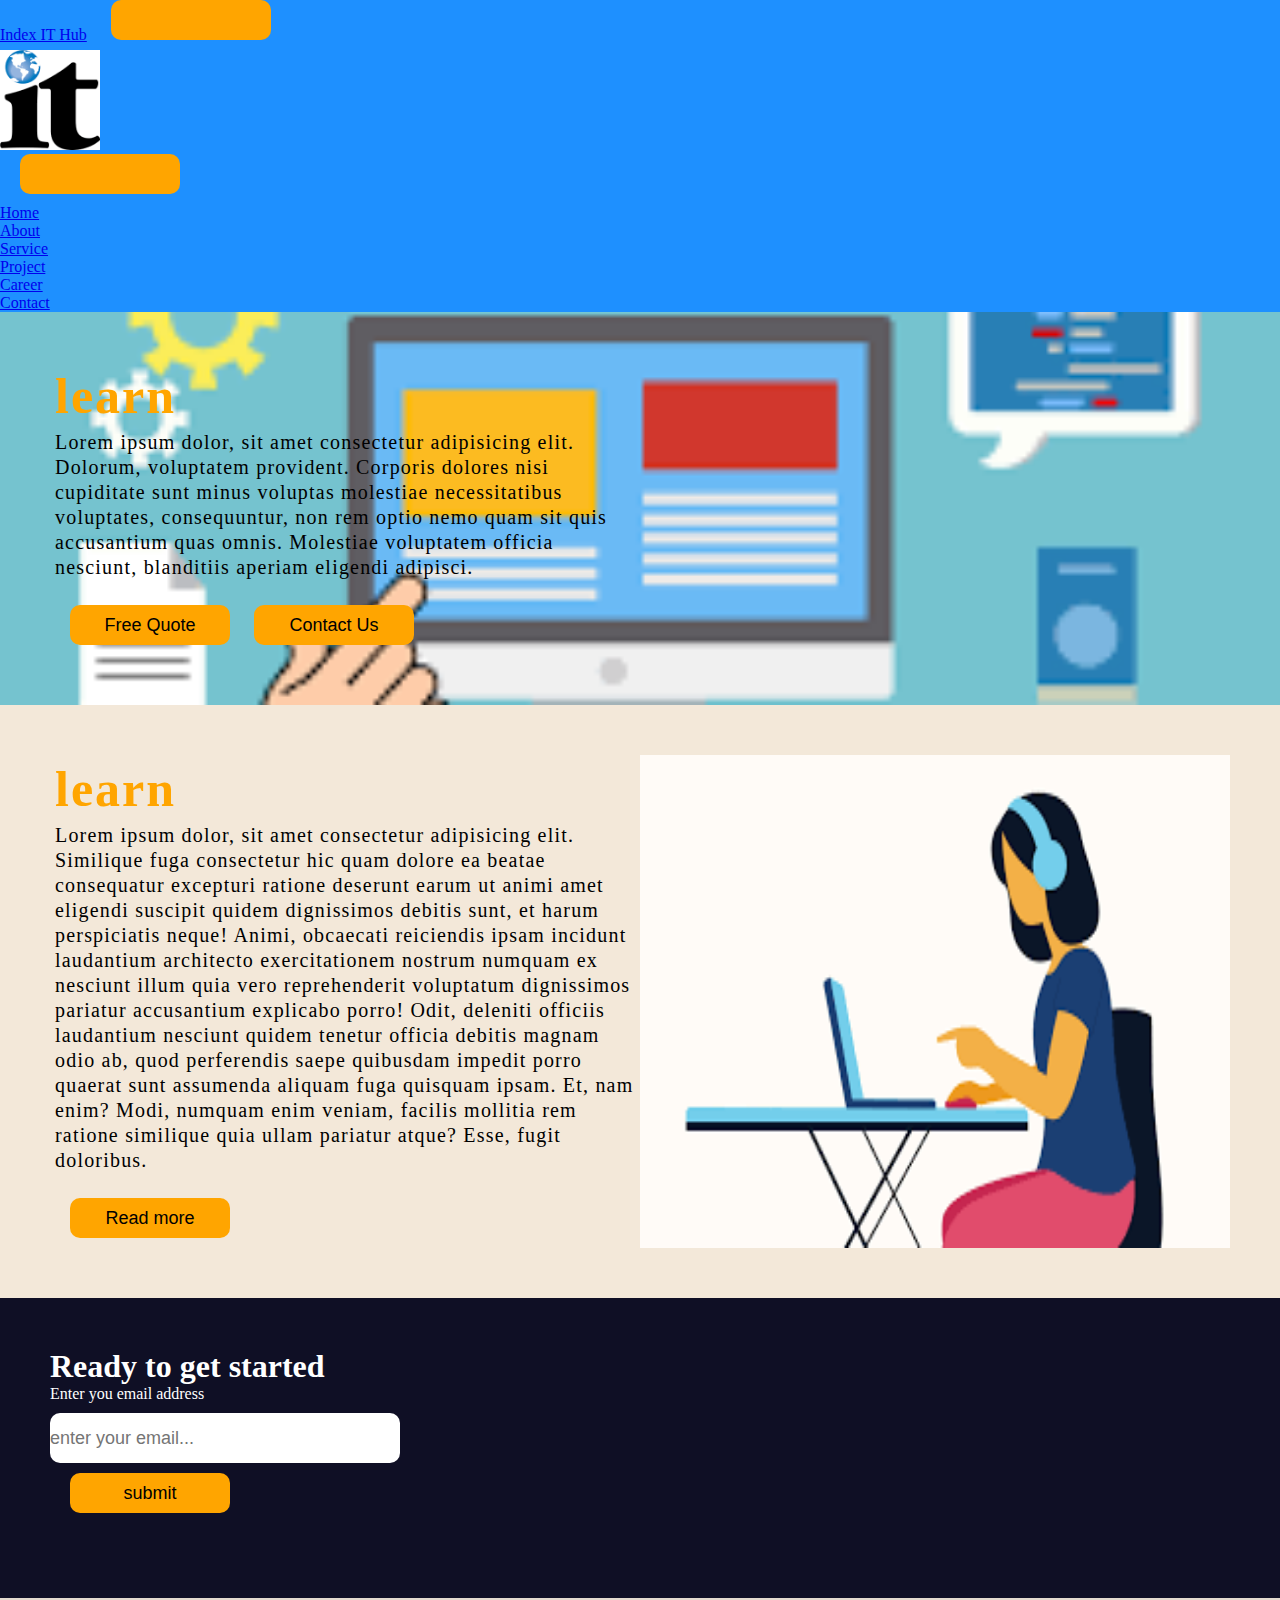
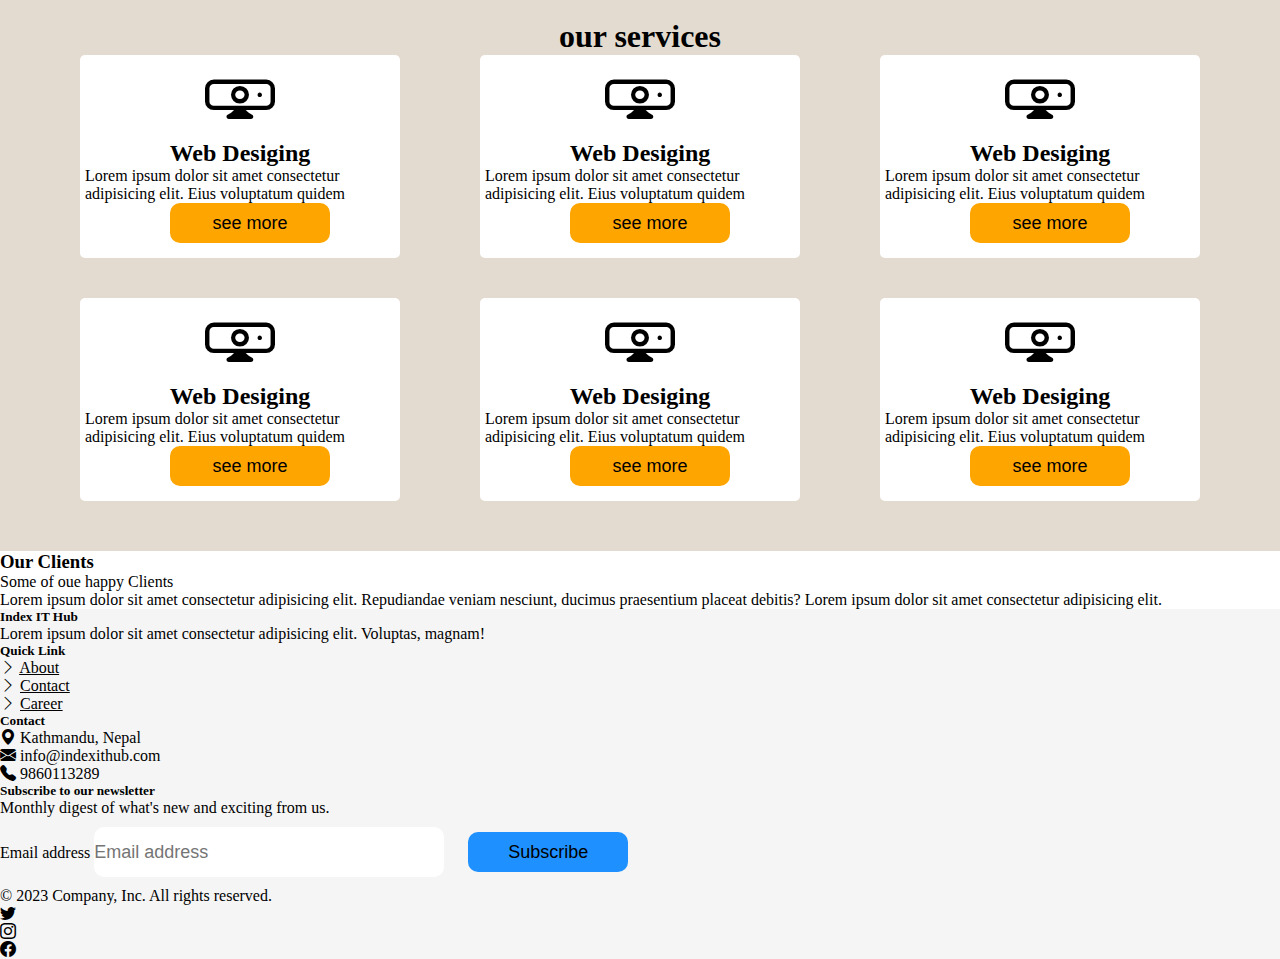
<file: html/index.html>
<!DOCTYPE html>
<html lang="en">

<head>
    <meta charset="UTF-8">
    <meta name="viewport" content="width=device-width, initial-scale=1.0">
    <title>Home</title>

    <!-- bootstrap css cdn link -->
    <link href="https://cdn.jsdelivr.net/npm/bootstrap@5.3.2/dist/css/bootstrap.min.css" rel="stylesheet"
        integrity="sha384-T3c6CoIi6uLrA9TneNEoa7RxnatzjcDSCmG1MXxSR1GAsXEV/Dwwykc2MPK8M2HN" crossorigin="anonymous">

    <!-- bootstrap icon cdn link -->
    <link rel="stylesheet" href="https://cdn.jsdelivr.net/npm/bootstrap-icons@1.11.2/font/bootstrap-icons.min.css">

    <!-- owl carousel link -->
    <link rel="stylesheet" href="https://cdnjs.cloudflare.com/ajax/libs/OwlCarousel2/2.3.4/assets/owl.carousel.css"
        integrity="sha512-UTNP5BXLIptsaj5WdKFrkFov94lDx+eBvbKyoe1YAfjeRPC+gT5kyZ10kOHCfNZqEui1sxmqvodNUx3KbuYI/A=="
        crossorigin="anonymous" referrerpolicy="no-referrer" />

    <link rel="stylesheet"
        href="https://cdnjs.cloudflare.com/ajax/libs/OwlCarousel2/2.3.4/assets/owl.theme.default.min.css"
        integrity="sha512-sMXtMNL1zRzolHYKEujM2AqCLUR9F2C4/05cdbxjjLSRvMQIciEPCQZo++nk7go3BtSuK9kfa/s+a4f4i5pLkw=="
        crossorigin="anonymous" referrerpolicy="no-referrer" />


    <!-- css code link-->
    <link rel="stylesheet" href="header-footer.css">
    <link rel="stylesheet" href="style.css">

</head>

<body>
    <!-- navbar start -->

    <nav class="navbar navbar-expand-lg fixed-top">
        <div class="container-fluid">
            <a class="navbar-brand fs-2 ms-3" href="#">Index IT Hub</a>

            <!-- menu button -->
            <button class="navbar-toggler" type="button" data-bs-toggle="offcanvas" data-bs-target="#offcanvasNavbar"
                aria-controls="offcanvasNavbar" aria-label="Toggle navigation">
                <span class="navbar-toggler-icon"></span>
            </button>

            <div class="offcanvas offcanvas-end ul-bg" tabindex="-1" id="offcanvasNavbar"
                aria-labelledby="offcanvasNavbarLabel">
                <div class="offcanvas-header">
                    <h5 class="offcanvas-title" id="offcanvasNavbarLabel"><img src="images/logo.png" class="logo"
                            alt=""></h5>

                    <!-- menu inside close button -->
                    <button type="button" class="btn-close" data-bs-dismiss="offcanvas" aria-label="Close"></button>
                </div>

                <div class="offcanvas-body side-bar-z">
                    <ul class="navbar-nav ms-auto">
                        <li class="nav-item">
                            <a class="nav-link active fs-5 mx-3 " id="pages" aria-current="page"
                                href="index.html">Home</a>
                        </li>
                        <li class="nav-item">
                            <a class="nav-link active fs-5 mx-3" id="pages" aria-current="page"
                                href="about.html">About</a>
                        </li>
                        <li class="nav-item">
                            <a class="nav-link active fs-5 mx-3" id="pages" aria-current="page"
                                href="service.html">Service</a>
                        </li>
                        <li class="nav-item">
                            <a class="nav-link active fs-5 mx-3" id="pages" aria-current="page"
                                href="project.html">Project</a>
                        </li>
                        <li class="nav-item">
                            <a class="nav-link active fs-5 mx-3" id="pages" aria-current="page"
                                href="career.html">Career</a>
                        </li>
                        <li class="nav-item">
                            <a class="nav-link active fs-5 mx-3" id="pages" aria-current="page"
                                href="contact.html">Contact</a>
                        </li>
                    </ul>
                </div>
            </div>
        </div>
    </nav>
    <!-- navbar end -->

    <!-- main start -->
    <!-- header start-->
    <div class="main">
        <div class="container">
            <div class="head">
                <h1>learn</h1>
                <div class="paragraph">
                    <p>Lorem ipsum dolor, sit amet consectetur adipisicing elit. Dolorum, voluptatem provident. Corporis
                        dolores nisi cupiditate sunt minus voluptas molestiae necessitatibus voluptates, consequuntur,
                        non rem optio nemo quam sit quis accusantium quas omnis. Molestiae voluptatem officia nesciunt,
                        blanditiis aperiam eligendi adipisci.</p>
                </div>

                <div class="cn">
                    <button><a href="#">Free Quote</a></button>
                    <button><a href="contact.html">Contact Us</a></button>
                </div>
            </div>
            <!-- header end -->

            <!-- body start -->
            <div class="body_mid">
                <div class="left">
                    <h1>learn</h1>
                    <p class="paragraph2">
                        Lorem ipsum dolor, sit amet consectetur adipisicing elit. Similique fuga
                        consectetur hic quam dolore ea beatae consequatur excepturi ratione deserunt earum ut animi amet
                        eligendi suscipit quidem dignissimos debitis sunt, et harum perspiciatis neque! Animi, obcaecati
                        reiciendis ipsam incidunt laudantium architecto exercitationem nostrum numquam ex nesciunt illum
                        quia vero reprehenderit voluptatum dignissimos pariatur accusantium explicabo porro! Odit,
                        deleniti
                        officiis laudantium nesciunt quidem tenetur officia debitis magnam odio ab, quod perferendis
                        saepe
                        quibusdam impedit porro quaerat sunt assumenda aliquam fuga quisquam ipsam. Et, nam enim? Modi,
                        numquam enim veniam, facilis mollitia rem ratione similique quia ullam pariatur atque? Esse,
                        fugit
                        doloribus.</p>

                    <div class="cn">
                        <button><a href="">Read more</a></button>
                    </div>
                </div>
                <div class="right">
                    <img src="./images/download1.png" alt="1">

                </div>
            </div>
            <!-- body end -->


            <!-- footer start -->
            <div class="footer">
                <h1>Ready to get started</h1>
                <p class="paragraph">Enter you email address</p>
                <input type="email" id="email" name="email" placeholder="enter your email...">
                <div>
                    <button><a href="">submit</a></button>
                </div>
            </div>


            <div class="lfooter">
                <h1>our services</h1>

                <div class="topbuttom">
                    <div class="top">
                        <div class="topfirst">
                            <div class="icondiv">
                                <i class="bi bi-webcam"></i>
                            </div>
                            <div class="h2div">
                                <h2>Web Desiging</h2>
                            </div>
                            <div class="pdiv">
                                <p>Lorem ipsum dolor sit amet consectetur adipisicing elit. Eius voluptatum quidem </p>
                            </div>
                            <div class="buttondiv">
                                <button>see more</button>
                            </div>
                        </div>

                        <div class="topsecond">
                            <div class="icondiv">
                                <i class="bi bi-webcam"></i>
                            </div>
                            <div class="h2div">
                                <h2>Web Desiging</h2>
                            </div>
                            <div class="pdiv">
                                <p>Lorem ipsum dolor sit amet consectetur adipisicing elit. Eius voluptatum quidem </p>
                            </div>
                            <div class="buttondiv">
                                <button>see more</button>
                            </div>
                        </div>
                        <div class="topthird">
                            <div class="icondiv">
                                <i class="bi bi-webcam"></i>
                            </div>
                            <div class="h2div">
                                <h2>Web Desiging</h2>
                            </div>
                            <div class="pdiv">
                                <p>Lorem ipsum dolor sit amet consectetur adipisicing elit. Eius voluptatum quidem </p>
                            </div>
                            <div class="buttondiv">
                                <button>see more</button>
                            </div>
                        </div>
                    </div>

                    <div class="buttom">
                        <div class="buttomfirst">
                            <div class="icondiv">
                                <i class="bi bi-webcam"></i>
                            </div>
                            <div class="h2div">
                                <h2>Web Desiging</h2>
                            </div>
                            <div class="pdiv">
                                <p>Lorem ipsum dolor sit amet consectetur adipisicing elit. Eius voluptatum quidem </p>
                            </div>
                            <div class="buttondiv">
                                <button>see more</button>
                            </div>
                        </div>
                        <div class="buttomsecond">
                            <div class="icondiv">
                                <i class="bi bi-webcam"></i>
                            </div>
                            <div class="h2div">
                                <h2>Web Desiging</h2>
                            </div>
                            <div class="pdiv">
                                <p>Lorem ipsum dolor sit amet consectetur adipisicing elit. Eius voluptatum quidem </p>
                            </div>
                            <div class="buttondiv">
                                <button>see more</button>
                            </div>
                        </div>
                        <div class="buttomthird">
                            <div class="icondiv">
                                <i class="bi bi-webcam"></i>
                            </div>
                            <div class="h2div">
                                <h2>Web Desiging</h2>
                            </div>
                            <div class="pdiv">
                                <p>Lorem ipsum dolor sit amet consectetur adipisicing elit. Eius voluptatum quidem </p>
                            </div>
                            <div class="buttondiv">
                                <button>see more</button>
                            </div>
                        </div>
                    </div>
                </div>

            </div>






            <!-- carousel start -->

            <div class="carousel1 owl-carousel bg-warning-subtle">
                <div class="owlcarousel">
                    <div class="imgprofile">
                        <img src="./images/download2.jpg" alt="" class="rounded-circle" width="150" height="150">
                    </div>
                    <div>
                        <h3>Bandana kc</h3>
                        <p>student</p>
                    </div>
                    <div class="pdiv">
                        <blockquote>Lorem ipsum dolor sit amet consectetur, adipisicing elit. Facilis tempora minima
                            totam
                            nesciunt cum quaerat</blockquote>
                    </div>
                </div>

                <div class="owlcarousel">
                    <div class="imgprofile">
                        <img src="./images/download2.jpg" alt="" class="rounded-circle" width="70" height="70">
                    </div>
                    <div>
                        <h3>Bandana kc</h3>
                        <p>student</p>
                    </div>
                    <div class="pdiv">
                        <p>Lorem ipsum dolor sit amet consectetur, adipisicing elit. Facilis tempora minima totam
                            nesciunt cum quaerat </p>
                    </div>
                </div>

                <div class="owlcarousel">
                    <div class="imgprofile">
                        <img src="./images/download2.jpg" alt="" class="rounded-circle" width="150" height="150">
                    </div>
                    <div>
                        <h3>Bandana kc</h3>
                        <p>student</p>
                    </div>
                    <div class="pdiv">
                        <blockquote>Lorem ipsum dolor sit amet consectetur, adipisicing elit. Facilis tempora minima
                            totam
                            nesciunt cum quaerat ut </blockquote>
                    </div>
                </div>
            </div>

            <div class="bg-warning-subtle">
                <div class="text-center bg-white pt-3">
                    <h3>Our Clients</h3>
                    <p>Some of oue happy Clients</p>
                    <p>Lorem ipsum dolor sit amet consectetur adipisicing elit. Repudiandae veniam nesciunt, ducimus
                        praesentium placeat debitis? Lorem ipsum dolor sit amet consectetur adipisicing elit.</p>
                </div>
                <div class="carousel2 owl-carousel ">
                    <div class="owlcarousel_logo">
                        <div class="logo">
                            <img src="./images/logo6.jpg" >
                        </div>
                    </div>

                    <div class="owlcarousel_logo">
                        <div class="logo">
                            <img src="./images/logo1.png">
                        </div>
                    </div>

                    <div class="owlcarousel_logo">
                        <div class="logo">
                            <img src="./images/logo2.png">
                        </div>
                    </div>

                    <div class="owlcarousel_logo">
                        <div class="logo">
                            <img src="./images/logo3.png">
                        </div>
                    </div>

                    <div class="owlcarousel_logo">
                        <div class="logo">
                            <img src="./images/logo5.jpg">
                        </div>
                    </div>

                </div>
            </div>


        </div>


        <!-- carousel end -->

        <!-- footer -->
        <!-- main end -->

        <!-- footer start -->
        <div class="container-fluid" id="footer">
            <footer class="py-5 px-5">
                <div class="row">
                    <div class="col-6 col-md-2 mb-3">
                        <h5 class="text-uppercase mb-4 font-weight-bold">Index IT Hub</h5>
                        <p>Lorem ipsum dolor sit amet consectetur adipisicing elit. Voluptas, magnam!</p>
                    </div>
                    <div class="col-6 col-md-2 mb-3">
                        <h5 class="text-uppercase mb-4 font-weight-bold">Quick Link</h5>
                        <ul class="nav flex-column">
                            <li class="nav-item mb-2 d-flex ahover">
                                <i class="bi bi-chevron-right"></i>
                                <a href="about.html" class="nav-link p-0 ahover">About</a>
                            </li>
                            <li class="nav-item mb-2 d-flex ahover">
                                <i class="bi bi-chevron-right"></i>
                                <a href="contact.html" class="nav-link p-0 ahover">Contact</a>
                            </li>
                            <li class="nav-item mb-2 d-flex ahover">
                                <i class="bi bi-chevron-right"></i>
                                <a href="career.html" class="nav-link p-0 ahover">Career</a>
                            </li>
                        </ul>
                    </div>
                    <div class="col-6 col-md-2 mb-3">
                        <h5 class="text-uppercase mb-4 font-weight-bold">Contact</h5>
                        <ul class="nav flex-column">
                            <li class="nav-item mb-2 d-flex">
                                <i class="bi bi-geo-alt-fill"></i>
                                <span class="mx-1"> Kathmandu, Nepal</span>
                            </li>
                            <li class="nav-item mb-2 d-flex">
                                <i class="bi bi-envelope-fill"></i>
                                <span class="mx-1"> info@indexithub.com</span>
                            </li>
                            <li class="nav-item mb-2 d-flex">
                                <i class="bi bi-telephone-fill"></i>
                                <span class="mx-1">9860113289</span>
                            </li>
                        </ul>
                    </div>
                    <div class="col-md-5 offset-md-1 mb-3">
                        <form>
                            <h5>Subscribe to our newsletter</h5>
                            <p>Monthly digest of what's new and exciting from us.</p>
                            <div class="d-flex flex-column flex-sm-row w-100 gap-2">
                                <label for="newsletter1" class="visually-hidden">Email address</label>
                                <input id="newsletter1" type="text" class="form-control" placeholder="Email address">
                                <button class="btn" id="btn-color" type="button">Subscribe</button>
                            </div>
                        </form>
                    </div>
                </div>

                <div class="d-flex flex-column flex-sm-row justify-content-between  border-top">
                    <p>&copy; 2023 Company, Inc. All rights reserved.</p>
                    <ul class="list-unstyled d-flex fs-2">
                        <li class="ms-3 icon"><i class="bi bi-twitter"></i></li>
                        <li class="ms-3 icon"><i class="bi bi-instagram"></i></li>
                        <li class="ms-3 icon"><i class="bi bi-facebook"></i></li>
                    </ul>
                </div>
            </footer>
        </div>
        <!-- footer end-->

        <!-- bootstrap js cdn link -->
        <script src="https://cdn.jsdelivr.net/npm/bootstrap@5.3.2/dist/js/bootstrap.bundle.min.js"
            integrity="sha384-C6RzsynM9kWDrMNeT87bh95OGNyZPhcTNXj1NW7RuBCsyN/o0jlpcV8Qyq46cDfL"
            crossorigin="anonymous"></script>

        <script src="https://cdnjs.cloudflare.com/ajax/libs/jquery/3.7.1/jquery.min.js"
            integrity="sha512-v2CJ7UaYy4JwqLDIrZUI/4hqeoQieOmAZNXBeQyjo21dadnwR+8ZaIJVT8EE2iyI61OV8e6M8PP2/4hpQINQ/g=="
            crossorigin="anonymous" referrerpolicy="no-referrer"></script>

        <script src="https://cdnjs.cloudflare.com/ajax/libs/OwlCarousel2/2.3.4/owl.carousel.min.js"
            integrity="sha512-bPs7Ae6pVvhOSiIcyUClR7/q2OAsRiovw4vAkX+zJbw3ShAeeqezq50RIIcIURq7Oa20rW2n2q+fyXBNcU9lrw=="
            crossorigin="anonymous" referrerpolicy="no-referrer"></script>

        <script>
            $(document).ready(function () {
                $(".carousel1").owlCarousel({
                    items: 5,
                    loop: true,
                    margin: 10,
                    // nav: true,
                    responsive: {
                        0: {
                            items: 1
                        },
                        600: {
                            items: 2
                        },
                        1000: {
                            items: 4
                        }

                    }
                });

                $(".carousel2").owlCarousel({
                    items: 3,
                    loop: true,
                    margin: 10,
                    // nav: true,
                    responsive: {
                        0: {
                            items: 1
                        },
                        700: {
                            items: 2
                        },
                        1000: {
                            items: 3
                        }
                    }

                });
            });

        </script>
</body>

</html>
</file>
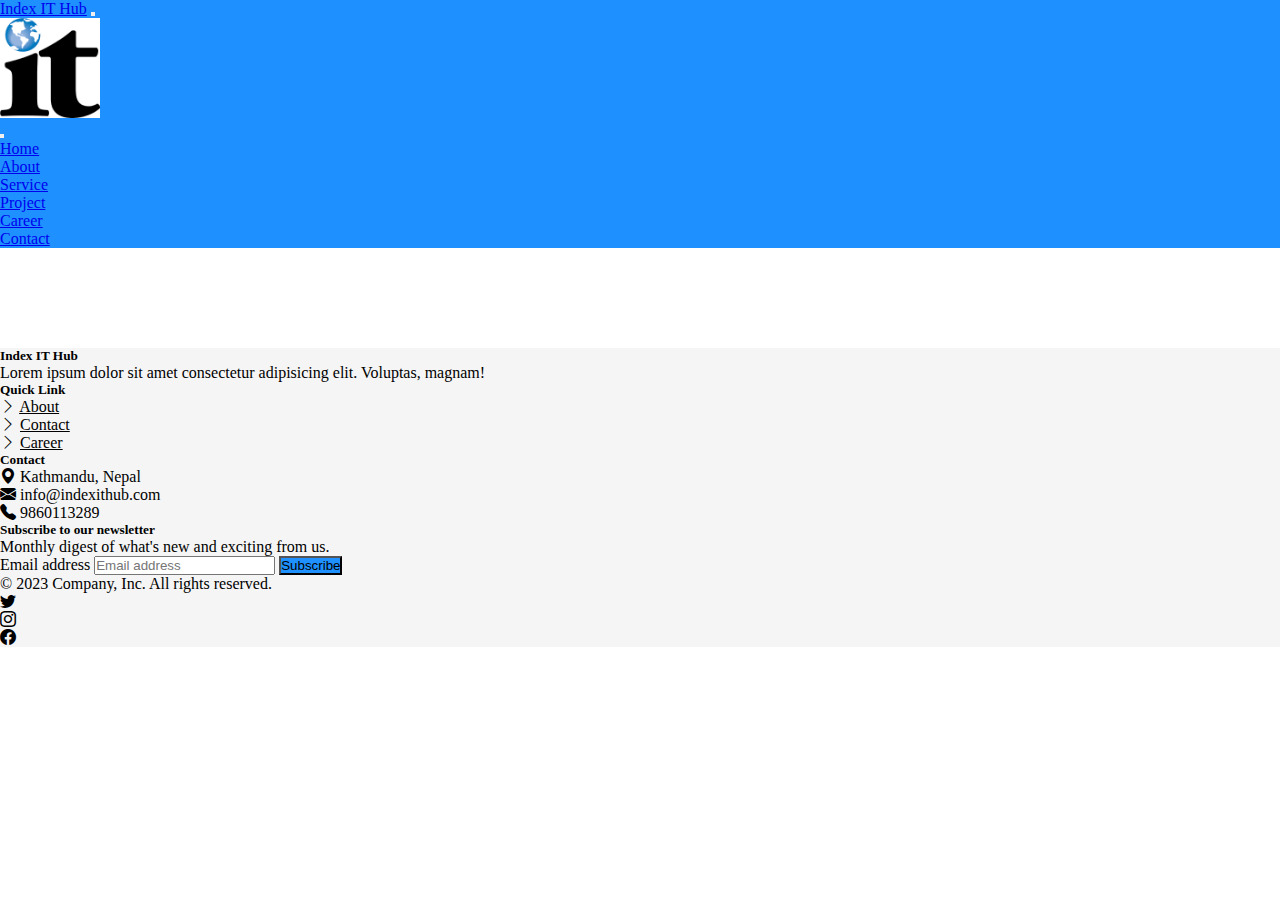
<file: html/about.html>
<!DOCTYPE html>
<html lang="en">
<head>
    <meta charset="UTF-8">
    <meta name="viewport" content="width=device-width, initial-scale=1.0">
    <title>About</title>
    
    <!-- bootstrap css cdn link -->
    <link href="https://cdn.jsdelivr.net/npm/bootstrap@5.3.2/dist/css/bootstrap.min.css" rel="stylesheet" integrity="sha384-T3c6CoIi6uLrA9TneNEoa7RxnatzjcDSCmG1MXxSR1GAsXEV/Dwwykc2MPK8M2HN" crossorigin="anonymous">

    <!-- bootstrap icon cdn link -->
    <link rel="stylesheet" href="https://cdn.jsdelivr.net/npm/bootstrap-icons@1.11.2/font/bootstrap-icons.min.css">

    <!-- css code link-->
    <link rel="stylesheet" href="header-footer.css">

</head>
<body>
    <!-- navbar start -->

    <nav class="navbar navbar-expand-lg fixed-top">
      <div class="container-fluid">
        <a class="navbar-brand fs-2 ms-3" href="#">Index IT Hub</a>

        <!-- menu button -->
        <button class="navbar-toggler" type="button" data-bs-toggle="offcanvas" data-bs-target="#offcanvasNavbar" aria-controls="offcanvasNavbar" aria-label="Toggle navigation">
          <span class="navbar-toggler-icon"></span>
        </button>

        <div class="offcanvas offcanvas-end ul-bg" tabindex="-1" id="offcanvasNavbar" aria-labelledby="offcanvasNavbarLabel">
          <div class="offcanvas-header">
            <h5 class="offcanvas-title" id="offcanvasNavbarLabel"><img src="images/logo.png" class="logo" alt=""></h5>

            <!-- menu inside close button -->
            <button type="button" class="btn-close" data-bs-dismiss="offcanvas" aria-label="Close"></button>
          </div>

          <div class="offcanvas-body side-bar-z">
            <ul class="navbar-nav ms-auto">
              <li class="nav-item">
                <a class="nav-link active fs-5 mx-3 " id="pages" aria-current="page" href="index.html">Home</a>
              </li>
              <li class="nav-item">
                <a class="nav-link active fs-5 mx-3" id="pages" aria-current="page" href="about.html">About</a>
              </li>
              <li class="nav-item">
                <a class="nav-link active fs-5 mx-3" id="pages" aria-current="page" href="service.html">Service</a>
              </li>
              <li class="nav-item">
                <a class="nav-link active fs-5 mx-3" id="pages" aria-current="page" href="project.html">Project</a>
              </li>
              <li class="nav-item">
                <a class="nav-link active fs-5 mx-3" id="pages" aria-current="page" href="career.html">Career</a>
              </li>
              <li class="nav-item">
                <a class="nav-link active fs-5 mx-3" id="pages" aria-current="page" href="contact.html">Contact</a>
              </li>
            </ul>
          </div>
        </div>
      </div>
    </nav>
    <!-- navbar end -->
    <!-- main content start -->
    <div class="contain">

    </div>


    <!-- main content end -->

    <!-- footer start -->
    <div class="container-fluid" id="footer">
        <footer class="py-5 px-5">
          <div class="row">
            <div class="col-6 col-md-2 mb-3">
              <h5 class="text-uppercase mb-4 font-weight-bold">Index IT Hub</h5>
              <p>Lorem ipsum dolor sit amet consectetur adipisicing elit. Voluptas, magnam!</p>
            </div>
            <div class="col-6 col-md-2 mb-3">
              <h5 class="text-uppercase mb-4 font-weight-bold">Quick Link</h5>
              <ul class="nav flex-column">  
                <li class="nav-item mb-2 d-flex ahover">
                    <i class="bi bi-chevron-right"></i>
                    <a href="about.html" class="nav-link p-0 ahover">About</a></li>
                <li class="nav-item mb-2 d-flex ahover">
                    <i class="bi bi-chevron-right"></i>
                    <a href="contact.html" class="nav-link p-0 ahover">Contact</a></li>
                <li class="nav-item mb-2 d-flex ahover">
                    <i class="bi bi-chevron-right"></i>
                    <a href="career.html" class="nav-link p-0 ahover">Career</a></li>
              </ul>
            </div>
            <div class="col-6 col-md-2 mb-3">
                <h5 class="text-uppercase mb-4 font-weight-bold">Contact</h5>
                <ul class="nav flex-column">  
                  <li class="nav-item mb-2 d-flex">
                    <i class="bi bi-geo-alt-fill"></i>
                    <span class="mx-1"> Kathmandu, Nepal</span>
                  </li>
                  <li class="nav-item mb-2 d-flex">
                    <i class="bi bi-envelope-fill"></i>
                    <span class="mx-1"> info@indexithub.com</span>
                  </li>
                  <li class="nav-item mb-2 d-flex">
                    <i class="bi bi-telephone-fill"></i>
                    <span class="mx-1">9860113289</span>
                  </li>
                </ul>
              </div>
            <div class="col-md-5 offset-md-1 mb-3">
                <form>
                  <h5>Subscribe to our newsletter</h5>
                  <p>Monthly digest of what's new and exciting from us.</p>
                  <div class="d-flex flex-column flex-sm-row w-100 gap-2">
                    <label for="newsletter1" class="visually-hidden">Email address</label>
                    <input id="newsletter1" type="text" class="form-control" placeholder="Email address">
                    <button class="btn" id="btn-color" type="button">Subscribe</button>
                  </div>
                </form>
              </div>
          </div>
      
          <div class="d-flex flex-column flex-sm-row justify-content-between  border-top">
            <p>&copy; 2023 Company, Inc. All rights reserved.</p>
            <ul class="list-unstyled d-flex fs-2">
              <li class="ms-3 icon"><i class="bi bi-twitter"></i></li>
              <li class="ms-3 icon"><i class="bi bi-instagram"></i></li>
              <li class="ms-3 icon"><i class="bi bi-facebook"></i></li>
            </ul>
          </div>
        </footer>
      </div>
    <!-- footer end-->

    <!-- bootstrap js cdn link -->
    <script src="https://cdn.jsdelivr.net/npm/bootstrap@5.3.2/dist/js/bootstrap.bundle.min.js" integrity="sha384-C6RzsynM9kWDrMNeT87bh95OGNyZPhcTNXj1NW7RuBCsyN/o0jlpcV8Qyq46cDfL" crossorigin="anonymous"></script>
</body>
</html>
</file>
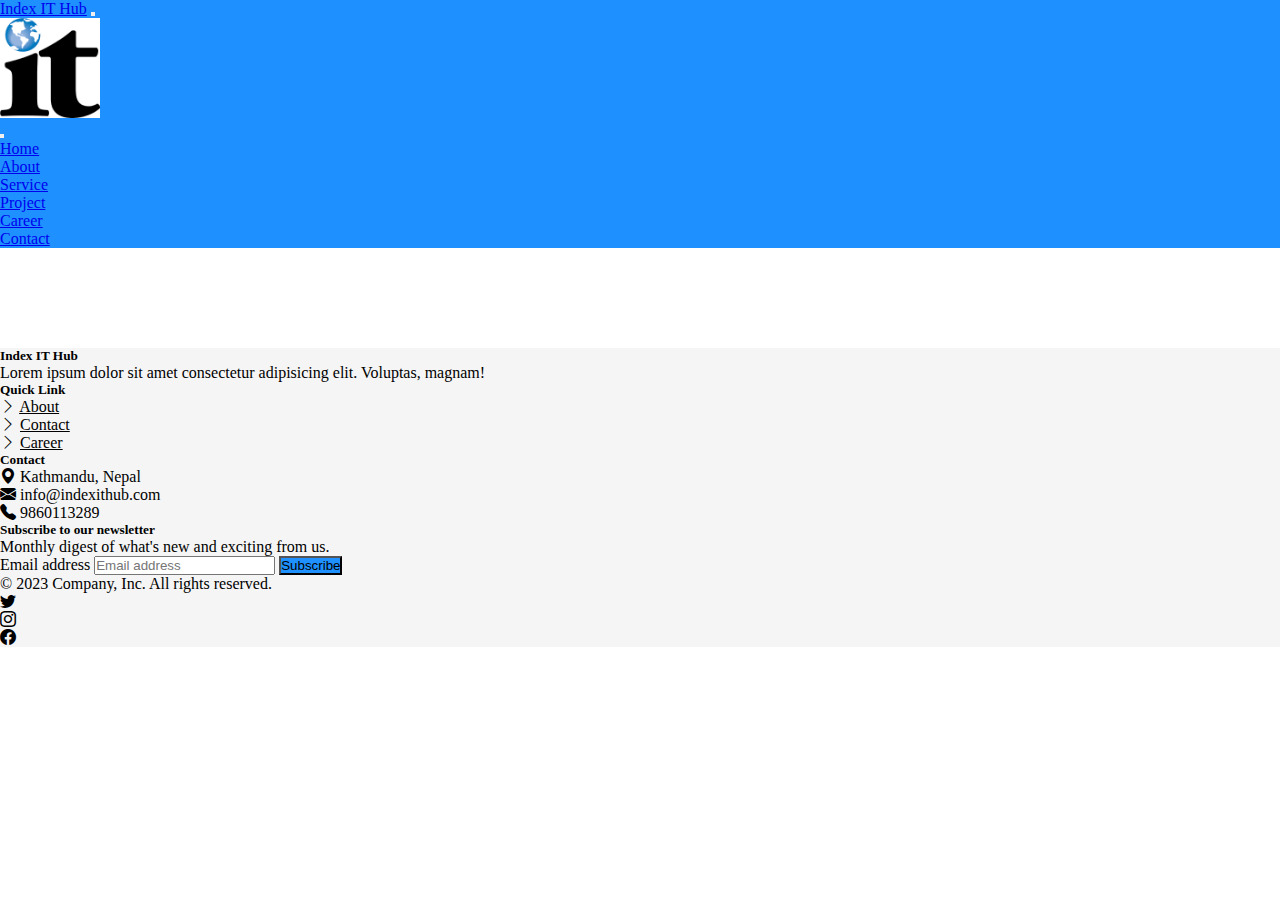
<file: html/career.html>
<!DOCTYPE html>
<html lang="en">
<head>
    <meta charset="UTF-8">
    <meta name="viewport" content="width=device-width, initial-scale=1.0">
    <title>Career</title>
    
    <!-- bootstrap css cdn link -->
    <link href="https://cdn.jsdelivr.net/npm/bootstrap@5.3.2/dist/css/bootstrap.min.css" rel="stylesheet" integrity="sha384-T3c6CoIi6uLrA9TneNEoa7RxnatzjcDSCmG1MXxSR1GAsXEV/Dwwykc2MPK8M2HN" crossorigin="anonymous">

    <!-- bootstrap icon cdn link -->
    <link rel="stylesheet" href="https://cdn.jsdelivr.net/npm/bootstrap-icons@1.11.2/font/bootstrap-icons.min.css">

    <!-- css code link-->
    <link rel="stylesheet" href="header-footer.css">

</head>
<body>
    <!-- navbar start -->

    <nav class="navbar navbar-expand-lg fixed-top">
      <div class="container-fluid">
        <a class="navbar-brand fs-2 ms-3" href="#">Index IT Hub</a>

        <!-- menu button -->
        <button class="navbar-toggler" type="button" data-bs-toggle="offcanvas" data-bs-target="#offcanvasNavbar" aria-controls="offcanvasNavbar" aria-label="Toggle navigation">
          <span class="navbar-toggler-icon"></span>
        </button>

        <div class="offcanvas offcanvas-end ul-bg" tabindex="-1" id="offcanvasNavbar" aria-labelledby="offcanvasNavbarLabel">
          <div class="offcanvas-header">
            <h5 class="offcanvas-title" id="offcanvasNavbarLabel"><img src="images/logo.png" class="logo" alt=""></h5>

            <!-- menu inside close button -->
            <button type="button" class="btn-close" data-bs-dismiss="offcanvas" aria-label="Close"></button>
          </div>

          <div class="offcanvas-body side-bar-z">
            <ul class="navbar-nav ms-auto">
              <li class="nav-item">
                <a class="nav-link active fs-5 mx-3 " id="pages" aria-current="page" href="index.html">Home</a>
              </li>
              <li class="nav-item">
                <a class="nav-link active fs-5 mx-3" id="pages" aria-current="page" href="about.html">About</a>
              </li>
              <li class="nav-item">
                <a class="nav-link active fs-5 mx-3" id="pages" aria-current="page" href="service.html">Service</a>
              </li>
              <li class="nav-item">
                <a class="nav-link active fs-5 mx-3" id="pages" aria-current="page" href="project.html">Project</a>
              </li>
              <li class="nav-item">
                <a class="nav-link active fs-5 mx-3" id="pages" aria-current="page" href="career.html">Career</a>
              </li>
              <li class="nav-item">
                <a class="nav-link active fs-5 mx-3" id="pages" aria-current="page" href="contact.html">Contact</a>
              </li>
            </ul>
          </div>
        </div>
      </div>
    </nav>
    <!-- navbar end -->
    <!-- main content start -->
    <div class="contain">

    </div>


    <!-- main content end -->

    <!-- footer start -->
    <div class="container-fluid" id="footer">
        <footer class="py-5 px-5">
          <div class="row">
            <div class="col-6 col-md-2 mb-3">
              <h5 class="text-uppercase mb-4 font-weight-bold">Index IT Hub</h5>
              <p>Lorem ipsum dolor sit amet consectetur adipisicing elit. Voluptas, magnam!</p>
            </div>
            <div class="col-6 col-md-2 mb-3">
              <h5 class="text-uppercase mb-4 font-weight-bold">Quick Link</h5>
              <ul class="nav flex-column">  
                <li class="nav-item mb-2 d-flex ahover">
                    <i class="bi bi-chevron-right"></i>
                    <a href="about.html" class="nav-link p-0 ahover">About</a></li>
                <li class="nav-item mb-2 d-flex ahover">
                    <i class="bi bi-chevron-right"></i>
                    <a href="contact.html" class="nav-link p-0 ahover">Contact</a></li>
                <li class="nav-item mb-2 d-flex ahover">
                    <i class="bi bi-chevron-right"></i>
                    <a href="career.html" class="nav-link p-0 ahover">Career</a></li>
              </ul>
            </div>
            <div class="col-6 col-md-2 mb-3">
                <h5 class="text-uppercase mb-4 font-weight-bold">Contact</h5>
                <ul class="nav flex-column">  
                  <li class="nav-item mb-2 d-flex">
                    <i class="bi bi-geo-alt-fill"></i>
                    <span class="mx-1"> Kathmandu, Nepal</span>
                  </li>
                  <li class="nav-item mb-2 d-flex">
                    <i class="bi bi-envelope-fill"></i>
                    <span class="mx-1"> info@indexithub.com</span>
                  </li>
                  <li class="nav-item mb-2 d-flex">
                    <i class="bi bi-telephone-fill"></i>
                    <span class="mx-1">9860113289</span>
                  </li>
                </ul>
              </div>
            <div class="col-md-5 offset-md-1 mb-3">
                <form>
                  <h5>Subscribe to our newsletter</h5>
                  <p>Monthly digest of what's new and exciting from us.</p>
                  <div class="d-flex flex-column flex-sm-row w-100 gap-2">
                    <label for="newsletter1" class="visually-hidden">Email address</label>
                    <input id="newsletter1" type="text" class="form-control" placeholder="Email address">
                    <button class="btn" id="btn-color" type="button">Subscribe</button>
                  </div>
                </form>
              </div>
          </div>
      
          <div class="d-flex flex-column flex-sm-row justify-content-between  border-top">
            <p>&copy; 2023 Company, Inc. All rights reserved.</p>
            <ul class="list-unstyled d-flex fs-2">
              <li class="ms-3 icon"><i class="bi bi-twitter"></i></li>
              <li class="ms-3 icon"><i class="bi bi-instagram"></i></li>
              <li class="ms-3 icon"><i class="bi bi-facebook"></i></li>
            </ul>
          </div>
        </footer>
      </div>
    <!-- footer end-->

    <!-- bootstrap js cdn link -->
    <script src="https://cdn.jsdelivr.net/npm/bootstrap@5.3.2/dist/js/bootstrap.bundle.min.js" integrity="sha384-C6RzsynM9kWDrMNeT87bh95OGNyZPhcTNXj1NW7RuBCsyN/o0jlpcV8Qyq46cDfL" crossorigin="anonymous"></script>
</body>
</html>
</file>
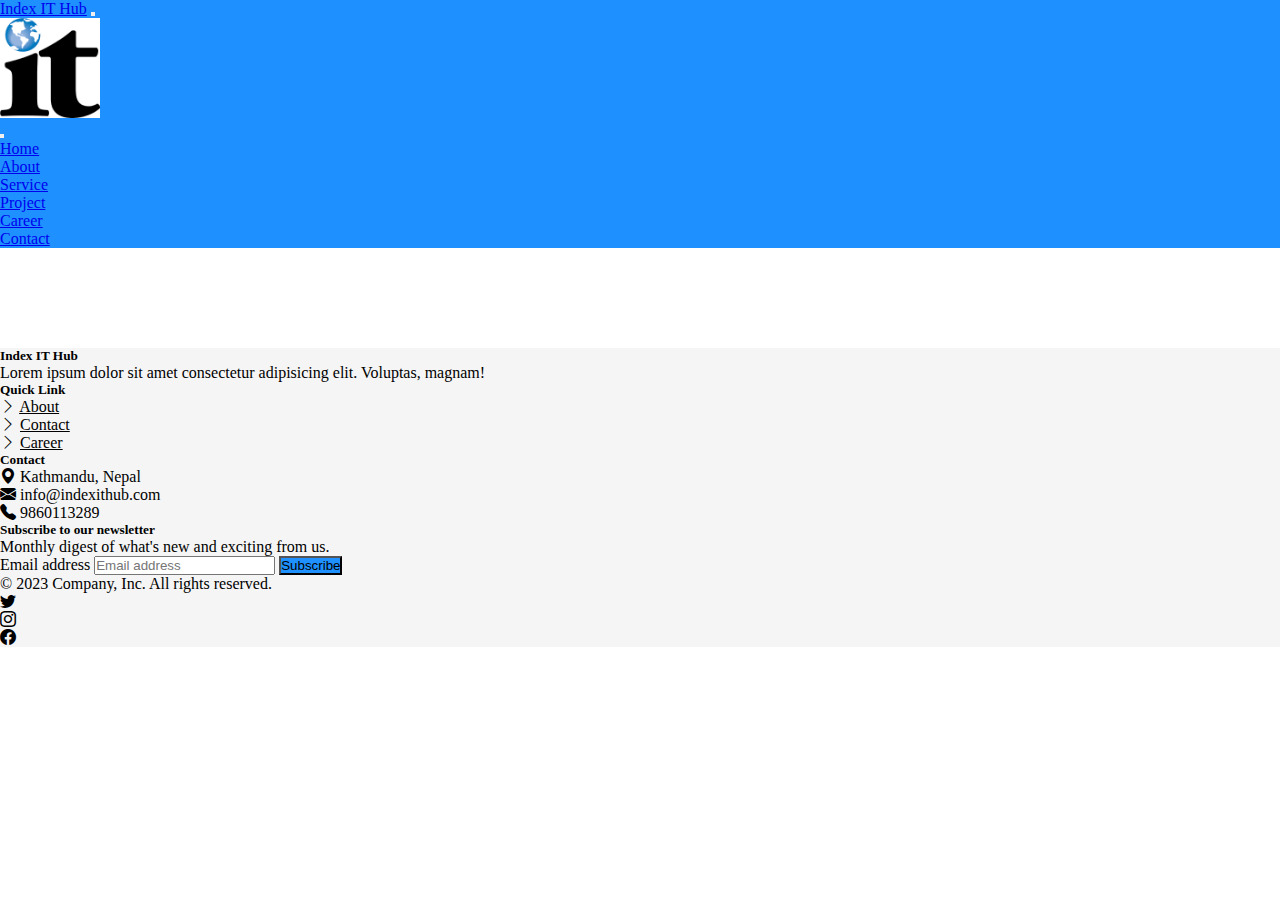
<file: html/contact.html>
<!DOCTYPE html>
<html lang="en">
<head>
    <meta charset="UTF-8">
    <meta name="viewport" content="width=device-width, initial-scale=1.0">
    <title>Contact</title>
    
    <!-- bootstrap css cdn link -->
    <link href="https://cdn.jsdelivr.net/npm/bootstrap@5.3.2/dist/css/bootstrap.min.css" rel="stylesheet" integrity="sha384-T3c6CoIi6uLrA9TneNEoa7RxnatzjcDSCmG1MXxSR1GAsXEV/Dwwykc2MPK8M2HN" crossorigin="anonymous">

    <!-- bootstrap icon cdn link -->
    <link rel="stylesheet" href="https://cdn.jsdelivr.net/npm/bootstrap-icons@1.11.2/font/bootstrap-icons.min.css">

    <!-- css code link-->
    <link rel="stylesheet" href="header-footer.css">

</head>
<body>
    <!-- navbar start -->

    <nav class="navbar navbar-expand-lg fixed-top">
      <div class="container-fluid">
        <a class="navbar-brand fs-2 ms-3" href="#">Index IT Hub</a>

        <!-- menu button -->
        <button class="navbar-toggler" type="button" data-bs-toggle="offcanvas" data-bs-target="#offcanvasNavbar" aria-controls="offcanvasNavbar" aria-label="Toggle navigation">
          <span class="navbar-toggler-icon"></span>
        </button>

        <div class="offcanvas offcanvas-end ul-bg" tabindex="-1" id="offcanvasNavbar" aria-labelledby="offcanvasNavbarLabel">
          <div class="offcanvas-header">
            <h5 class="offcanvas-title" id="offcanvasNavbarLabel"><img src="images/logo.png" class="logo" alt=""></h5>

            <!-- menu inside close button -->
            <button type="button" class="btn-close" data-bs-dismiss="offcanvas" aria-label="Close"></button>
          </div>

          <div class="offcanvas-body side-bar-z">
            <ul class="navbar-nav ms-auto">
              <li class="nav-item">
                <a class="nav-link active fs-5 mx-3 " id="pages" aria-current="page" href="index.html">Home</a>
              </li>
              <li class="nav-item">
                <a class="nav-link active fs-5 mx-3" id="pages" aria-current="page" href="about.html">About</a>
              </li>
              <li class="nav-item">
                <a class="nav-link active fs-5 mx-3" id="pages" aria-current="page" href="service.html">Service</a>
              </li>
              <li class="nav-item">
                <a class="nav-link active fs-5 mx-3" id="pages" aria-current="page" href="project.html">Project</a>
              </li>
              <li class="nav-item">
                <a class="nav-link active fs-5 mx-3" id="pages" aria-current="page" href="career.html">Career</a>
              </li>
              <li class="nav-item">
                <a class="nav-link active fs-5 mx-3" id="pages" aria-current="page" href="contact.html">Contact</a>
              </li>
            </ul>
          </div>
        </div>
      </div>
    </nav>
    <!-- navbar end -->
    <!-- main content start -->
    <div class="contain">

    </div>


    <!-- main content end -->

    <!-- footer start -->
    <div class="container-fluid" id="footer">
        <footer class="py-5 px-5">
          <div class="row">
            <div class="col-6 col-md-2 mb-3">
              <h5 class="text-uppercase mb-4 font-weight-bold">Index IT Hub</h5>
              <p>Lorem ipsum dolor sit amet consectetur adipisicing elit. Voluptas, magnam!</p>
            </div>
            <div class="col-6 col-md-2 mb-3">
              <h5 class="text-uppercase mb-4 font-weight-bold">Quick Link</h5>
              <ul class="nav flex-column">  
                <li class="nav-item mb-2 d-flex ahover">
                    <i class="bi bi-chevron-right"></i>
                    <a href="about.html" class="nav-link p-0 ahover">About</a></li>
                <li class="nav-item mb-2 d-flex ahover">
                    <i class="bi bi-chevron-right"></i>
                    <a href="contact.html" class="nav-link p-0 ahover">Contact</a></li>
                <li class="nav-item mb-2 d-flex ahover">
                    <i class="bi bi-chevron-right"></i>
                    <a href="career.html" class="nav-link p-0 ahover">Career</a></li>
              </ul>
            </div>
            <div class="col-6 col-md-2 mb-3">
                <h5 class="text-uppercase mb-4 font-weight-bold">Contact</h5>
                <ul class="nav flex-column">  
                  <li class="nav-item mb-2 d-flex">
                    <i class="bi bi-geo-alt-fill"></i>
                    <span class="mx-1"> Kathmandu, Nepal</span>
                  </li>
                  <li class="nav-item mb-2 d-flex">
                    <i class="bi bi-envelope-fill"></i>
                    <span class="mx-1"> info@indexithub.com</span>
                  </li>
                  <li class="nav-item mb-2 d-flex">
                    <i class="bi bi-telephone-fill"></i>
                    <span class="mx-1">9860113289</span>
                  </li>
                </ul>
              </div>
            <div class="col-md-5 offset-md-1 mb-3">
                <form>
                  <h5>Subscribe to our newsletter</h5>
                  <p>Monthly digest of what's new and exciting from us.</p>
                  <div class="d-flex flex-column flex-sm-row w-100 gap-2">
                    <label for="newsletter1" class="visually-hidden">Email address</label>
                    <input id="newsletter1" type="text" class="form-control" placeholder="Email address">
                    <button class="btn" id="btn-color" type="button">Subscribe</button>
                  </div>
                </form>
              </div>
          </div>
      
          <div class="d-flex flex-column flex-sm-row justify-content-between  border-top">
            <p>&copy; 2023 Company, Inc. All rights reserved.</p>
            <ul class="list-unstyled d-flex fs-2">
              <li class="ms-3 icon"><i class="bi bi-twitter"></i></li>
              <li class="ms-3 icon"><i class="bi bi-instagram"></i></li>
              <li class="ms-3 icon"><i class="bi bi-facebook"></i></li>
            </ul>
          </div>
        </footer>
      </div>
    <!-- footer end-->

    <!-- bootstrap js cdn link -->
    <script src="https://cdn.jsdelivr.net/npm/bootstrap@5.3.2/dist/js/bootstrap.bundle.min.js" integrity="sha384-C6RzsynM9kWDrMNeT87bh95OGNyZPhcTNXj1NW7RuBCsyN/o0jlpcV8Qyq46cDfL" crossorigin="anonymous"></script>
</body>
</html>
</file>
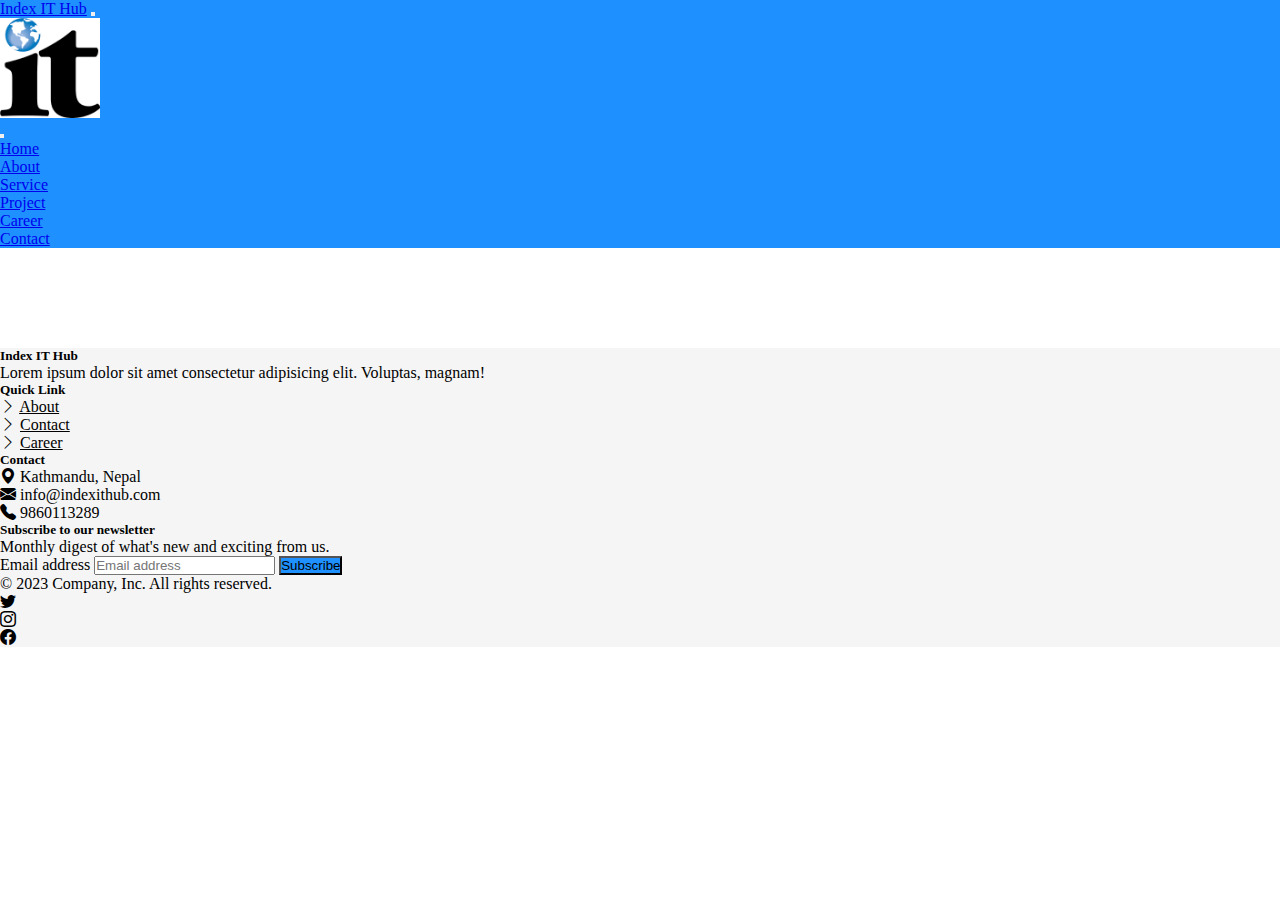
<file: html/project.html>
<!DOCTYPE html>
<html lang="en">
<head>
    <meta charset="UTF-8">
    <meta name="viewport" content="width=device-width, initial-scale=1.0">
    <title>Project</title>
    
    <!-- bootstrap css cdn link -->
    <link href="https://cdn.jsdelivr.net/npm/bootstrap@5.3.2/dist/css/bootstrap.min.css" rel="stylesheet" integrity="sha384-T3c6CoIi6uLrA9TneNEoa7RxnatzjcDSCmG1MXxSR1GAsXEV/Dwwykc2MPK8M2HN" crossorigin="anonymous">

    <!-- bootstrap icon cdn link -->
    <link rel="stylesheet" href="https://cdn.jsdelivr.net/npm/bootstrap-icons@1.11.2/font/bootstrap-icons.min.css">

    <!-- css code link-->
    <link rel="stylesheet" href="header-footer.css">

</head>
<body>
    <!-- navbar start -->

    <nav class="navbar navbar-expand-lg fixed-top">
      <div class="container-fluid">
        <a class="navbar-brand fs-2 ms-3" href="#">Index IT Hub</a>

        <!-- menu button -->
        <button class="navbar-toggler" type="button" data-bs-toggle="offcanvas" data-bs-target="#offcanvasNavbar" aria-controls="offcanvasNavbar" aria-label="Toggle navigation">
          <span class="navbar-toggler-icon"></span>
        </button>

        <div class="offcanvas offcanvas-end ul-bg" tabindex="-1" id="offcanvasNavbar" aria-labelledby="offcanvasNavbarLabel">
          <div class="offcanvas-header">
            <h5 class="offcanvas-title" id="offcanvasNavbarLabel"><img src="images/logo.png" class="logo" alt=""></h5>

            <!-- menu inside close button -->
            <button type="button" class="btn-close" data-bs-dismiss="offcanvas" aria-label="Close"></button>
          </div>

          <div class="offcanvas-body side-bar-z">
            <ul class="navbar-nav ms-auto">
              <li class="nav-item">
                <a class="nav-link active fs-5 mx-3 " id="pages" aria-current="page" href="index.html">Home</a>
              </li>
              <li class="nav-item">
                <a class="nav-link active fs-5 mx-3" id="pages" aria-current="page" href="about.html">About</a>
              </li>
              <li class="nav-item">
                <a class="nav-link active fs-5 mx-3" id="pages" aria-current="page" href="service.html">Service</a>
              </li>
              <li class="nav-item">
                <a class="nav-link active fs-5 mx-3" id="pages" aria-current="page" href="project.html">Project</a>
              </li>
              <li class="nav-item">
                <a class="nav-link active fs-5 mx-3" id="pages" aria-current="page" href="career.html">Career</a>
              </li>
              <li class="nav-item">
                <a class="nav-link active fs-5 mx-3" id="pages" aria-current="page" href="contact.html">Contact</a>
              </li>
            </ul>
          </div>
        </div>
      </div>
    </nav>
    <!-- navbar end -->
    <!-- main content start -->
    <div class="contain">

    </div>


    <!-- main content end -->

    <!-- footer start -->
    <div class="container-fluid" id="footer">
        <footer class="py-5 px-5">
          <div class="row">
            <div class="col-6 col-md-2 mb-3">
              <h5 class="text-uppercase mb-4 font-weight-bold">Index IT Hub</h5>
              <p>Lorem ipsum dolor sit amet consectetur adipisicing elit. Voluptas, magnam!</p>
            </div>
            <div class="col-6 col-md-2 mb-3">
              <h5 class="text-uppercase mb-4 font-weight-bold">Quick Link</h5>
              <ul class="nav flex-column">  
                <li class="nav-item mb-2 d-flex ahover">
                    <i class="bi bi-chevron-right"></i>
                    <a href="about.html" class="nav-link p-0 ahover">About</a></li>
                <li class="nav-item mb-2 d-flex ahover">
                    <i class="bi bi-chevron-right"></i>
                    <a href="contact.html" class="nav-link p-0 ahover">Contact</a></li>
                <li class="nav-item mb-2 d-flex ahover">
                    <i class="bi bi-chevron-right"></i>
                    <a href="career.html" class="nav-link p-0 ahover">Career</a></li>
              </ul>
            </div>
            <div class="col-6 col-md-2 mb-3">
                <h5 class="text-uppercase mb-4 font-weight-bold">Contact</h5>
                <ul class="nav flex-column">  
                  <li class="nav-item mb-2 d-flex">
                    <i class="bi bi-geo-alt-fill"></i>
                    <span class="mx-1"> Kathmandu, Nepal</span>
                  </li>
                  <li class="nav-item mb-2 d-flex">
                    <i class="bi bi-envelope-fill"></i>
                    <span class="mx-1"> info@indexithub.com</span>
                  </li>
                  <li class="nav-item mb-2 d-flex">
                    <i class="bi bi-telephone-fill"></i>
                    <span class="mx-1">9860113289</span>
                  </li>
                </ul>
              </div>
            <div class="col-md-5 offset-md-1 mb-3">
                <form>
                  <h5>Subscribe to our newsletter</h5>
                  <p>Monthly digest of what's new and exciting from us.</p>
                  <div class="d-flex flex-column flex-sm-row w-100 gap-2">
                    <label for="newsletter1" class="visually-hidden">Email address</label>
                    <input id="newsletter1" type="text" class="form-control" placeholder="Email address">
                    <button class="btn" id="btn-color" type="button">Subscribe</button>
                  </div>
                </form>
              </div>
          </div>
      
          <div class="d-flex flex-column flex-sm-row justify-content-between  border-top">
            <p>&copy; 2023 Company, Inc. All rights reserved.</p>
            <ul class="list-unstyled d-flex fs-2">
              <li class="ms-3 icon"><i class="bi bi-twitter"></i></li>
              <li class="ms-3 icon"><i class="bi bi-instagram"></i></li>
              <li class="ms-3 icon"><i class="bi bi-facebook"></i></li>
            </ul>
          </div>
        </footer>
      </div>
    <!-- footer end-->

    <!-- bootstrap js cdn link -->
    <script src="https://cdn.jsdelivr.net/npm/bootstrap@5.3.2/dist/js/bootstrap.bundle.min.js" integrity="sha384-C6RzsynM9kWDrMNeT87bh95OGNyZPhcTNXj1NW7RuBCsyN/o0jlpcV8Qyq46cDfL" crossorigin="anonymous"></script>
</body>
</html>
</file>
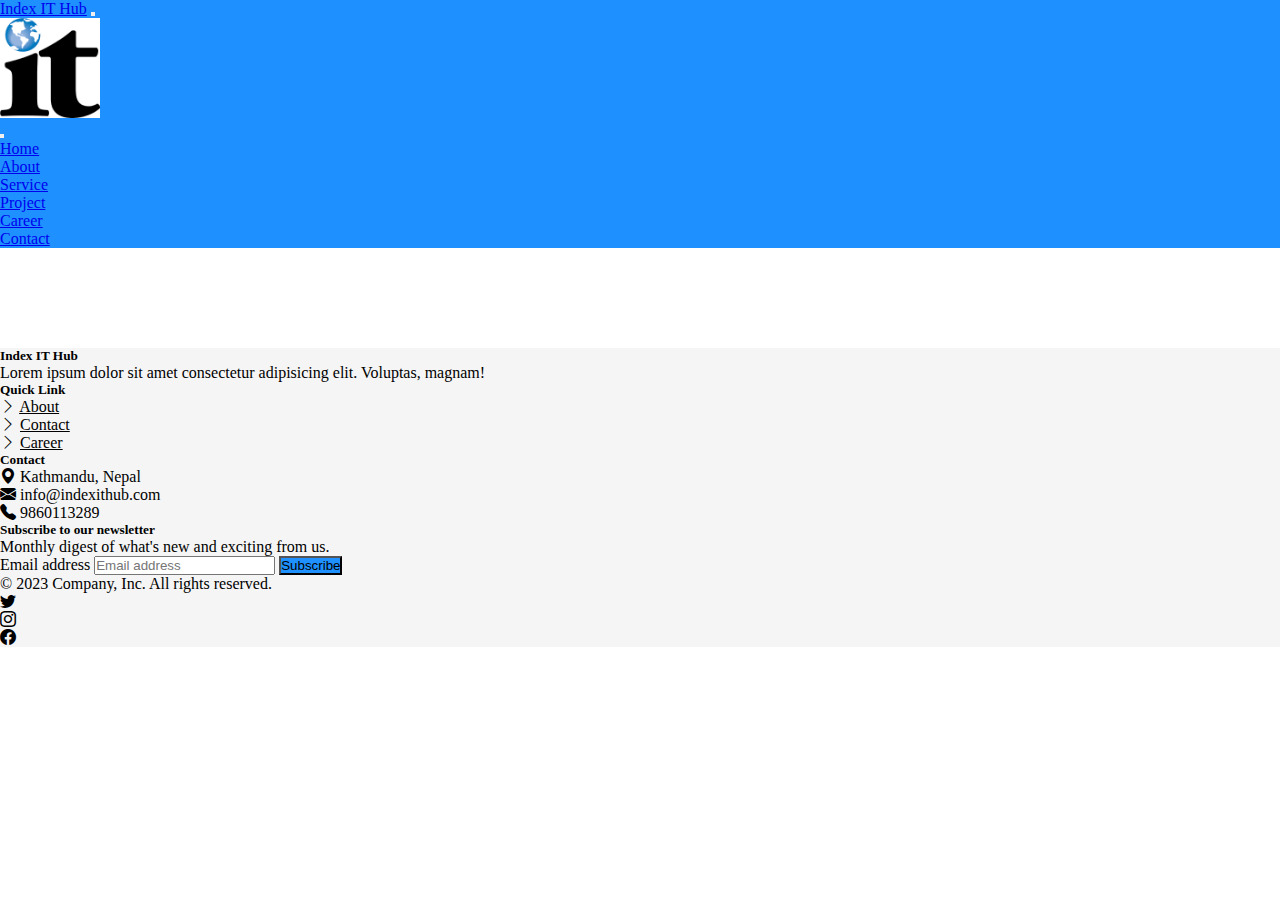
<file: html/service.html>
<!DOCTYPE html>
<html lang="en">
<head>
    <meta charset="UTF-8">
    <meta name="viewport" content="width=device-width, initial-scale=1.0">
    <title>Service</title>
    
    <!-- bootstrap css cdn link -->
    <link href="https://cdn.jsdelivr.net/npm/bootstrap@5.3.2/dist/css/bootstrap.min.css" rel="stylesheet" integrity="sha384-T3c6CoIi6uLrA9TneNEoa7RxnatzjcDSCmG1MXxSR1GAsXEV/Dwwykc2MPK8M2HN" crossorigin="anonymous">

    <!-- bootstrap icon cdn link -->
    <link rel="stylesheet" href="https://cdn.jsdelivr.net/npm/bootstrap-icons@1.11.2/font/bootstrap-icons.min.css">

    <!-- css code link-->
    <link rel="stylesheet" href="header-footer.css">

</head>
<body>
    <!-- navbar start -->

    <nav class="navbar navbar-expand-lg fixed-top">
      <div class="container-fluid">
        <a class="navbar-brand fs-2 ms-3" href="#">Index IT Hub</a>

        <!-- menu button -->
        <button class="navbar-toggler" type="button" data-bs-toggle="offcanvas" data-bs-target="#offcanvasNavbar" aria-controls="offcanvasNavbar" aria-label="Toggle navigation">
          <span class="navbar-toggler-icon"></span>
        </button>

        <div class="offcanvas offcanvas-end ul-bg" tabindex="-1" id="offcanvasNavbar" aria-labelledby="offcanvasNavbarLabel">
          <div class="offcanvas-header">
            <h5 class="offcanvas-title" id="offcanvasNavbarLabel"><img src="images/logo.png" class="logo" alt=""></h5>

            <!-- menu inside close button -->
            <button type="button" class="btn-close" data-bs-dismiss="offcanvas" aria-label="Close"></button>
          </div>

          <div class="offcanvas-body side-bar-z">
            <ul class="navbar-nav ms-auto">
              <li class="nav-item">
                <a class="nav-link active fs-5 mx-3 " id="pages" aria-current="page" href="index.html">Home</a>
              </li>
              <li class="nav-item">
                <a class="nav-link active fs-5 mx-3" id="pages" aria-current="page" href="about.html">About</a>
              </li>
              <li class="nav-item">
                <a class="nav-link active fs-5 mx-3" id="pages" aria-current="page" href="service.html">Service</a>
              </li>
              <li class="nav-item">
                <a class="nav-link active fs-5 mx-3" id="pages" aria-current="page" href="project.html">Project</a>
              </li>
              <li class="nav-item">
                <a class="nav-link active fs-5 mx-3" id="pages" aria-current="page" href="career.html">Career</a>
              </li>
              <li class="nav-item">
                <a class="nav-link active fs-5 mx-3" id="pages" aria-current="page" href="contact.html">Contact</a>
              </li>
            </ul>
          </div>
        </div>
      </div>
    </nav>
    <!-- navbar end -->
    <!-- main content start -->
    <div class="contain">

    </div>


    <!-- main content end -->

    <!-- footer start -->
    <div class="container-fluid" id="footer">
        <footer class="py-5 px-5">
          <div class="row">
            <div class="col-6 col-md-2 mb-3">
              <h5 class="text-uppercase mb-4 font-weight-bold">Index IT Hub</h5>
              <p>Lorem ipsum dolor sit amet consectetur adipisicing elit. Voluptas, magnam!</p>
            </div>
            <div class="col-6 col-md-2 mb-3">
              <h5 class="text-uppercase mb-4 font-weight-bold">Quick Link</h5>
              <ul class="nav flex-column">  
                <li class="nav-item mb-2 d-flex ahover">
                    <i class="bi bi-chevron-right"></i>
                    <a href="about.html" class="nav-link p-0 ahover">About</a></li>
                <li class="nav-item mb-2 d-flex ahover">
                    <i class="bi bi-chevron-right"></i>
                    <a href="contact.html" class="nav-link p-0 ahover">Contact</a></li>
                <li class="nav-item mb-2 d-flex ahover">
                    <i class="bi bi-chevron-right"></i>
                    <a href="career.html" class="nav-link p-0 ahover">Career</a></li>
              </ul>
            </div>
            <div class="col-6 col-md-2 mb-3">
                <h5 class="text-uppercase mb-4 font-weight-bold">Contact</h5>
                <ul class="nav flex-column">  
                  <li class="nav-item mb-2 d-flex">
                    <i class="bi bi-geo-alt-fill"></i>
                    <span class="mx-1"> Kathmandu, Nepal</span>
                  </li>
                  <li class="nav-item mb-2 d-flex">
                    <i class="bi bi-envelope-fill"></i>
                    <span class="mx-1"> info@indexithub.com</span>
                  </li>
                  <li class="nav-item mb-2 d-flex">
                    <i class="bi bi-telephone-fill"></i>
                    <span class="mx-1">9860113289</span>
                  </li>
                </ul>
              </div>
            <div class="col-md-5 offset-md-1 mb-3">
                <form>
                  <h5>Subscribe to our newsletter</h5>
                  <p>Monthly digest of what's new and exciting from us.</p>
                  <div class="d-flex flex-column flex-sm-row w-100 gap-2">
                    <label for="newsletter1" class="visually-hidden">Email address</label>
                    <input id="newsletter1" type="text" class="form-control" placeholder="Email address">
                    <button class="btn" id="btn-color" type="button">Subscribe</button>
                  </div>
                </form>
              </div>
          </div>
      
          <div class="d-flex flex-column flex-sm-row justify-content-between  border-top">
            <p>&copy; 2023 Company, Inc. All rights reserved.</p>
            <ul class="list-unstyled d-flex fs-2">
              <li class="ms-3 icon"><i class="bi bi-twitter"></i></li>
              <li class="ms-3 icon"><i class="bi bi-instagram"></i></li>
              <li class="ms-3 icon"><i class="bi bi-facebook"></i></li>
            </ul>
          </div>
        </footer>
      </div>
    <!-- footer end-->

    <!-- bootstrap js cdn link -->
    <script src="https://cdn.jsdelivr.net/npm/bootstrap@5.3.2/dist/js/bootstrap.bundle.min.js" integrity="sha384-C6RzsynM9kWDrMNeT87bh95OGNyZPhcTNXj1NW7RuBCsyN/o0jlpcV8Qyq46cDfL" crossorigin="anonymous"></script>
</body>
</html>
</file>
<file: html/header-footer.css>
*{
    margin: 0;
    padding: 0;
    box-sizing: border-box;
  }
  .navbar{
    background-color: dodgerblue;
    padding: 0;
  }
  .navbar-toggler:focus{
    box-shadow: none;
    border: none;
  }
  #pages:hover{
    color: white;
    font-weight: bold;
  }
  .icon:hover{
    color: dodgerblue;
  }
  .ahover{
    /* text-decoration: none; */
    color: black;
  }
  .ahover:hover{
    color: dodgerblue;
  }
  .contain{
    /* height: 1500px; */
    margin-top: 100px;
    margin-bottom: 100px;
    /* overflow: hidden; */
  }
  .logo{
    width: 100px;
    height: 100px;
  }
  #btn-color{
    background-color: dodgerblue;
  }
  #footer{
    /* margin-top: 100%; */
    background-color: whitesmoke;
  }
  
  @media (min-width:450px) and (max-width:1000px){
    .ul-bg{
    background-color: dodgerblue;
  }
  .navbar-collapse{
    display: flex;
  }
  .ahover:hover{
    color: dodgerblue;
  }
  .pages:hover {
    color: white !important;
    width: 20px;
  }
  
  .border-top li:hover{
    color: dodgerblue !important;
  }
  }
</file>
<file: html/style.css>
* {
    margin: 0;
    padding: 0;
    box-sizing: border-box;
}

.main {
    height: auto;
}

.head {
    background-image: url(./images/images1.png);
    background-size: cover;
    background-attachment: fixed;
    background-position: center;
    padding: 50px;
    color: black;

}

.head .paragraph {
    padding-left: 5px;
    padding-bottom: 25px;
    letter-spacing: 1.2px;
    line-height: 25px;
    font-size: 20px;
    width: 50%;
    /* background-color: red; */
}

.head h1 {
    font-size: 50px;
    padding: 5px;
    /* margin-top: 9%; */
    color: orange;
    letter-spacing: 2px;
}

.body_mid {
    height: auto;
    background-color: rgb(243, 232, 217);
    padding: 50px;
    color: black;
    display: flex;
    justify-content: space-between;
    width: 100%;
}

.body_mid .left {
    width: 50%;
}

.body_mid .left .paragraph2 {
    padding-left: 5px;
    padding-bottom: 25px;
    letter-spacing: 1.2px;
    line-height: 25px;
    font-size: 20px;
    width: 100%;
}

.body_mid .left h1 {
    font-size: 50px;
    padding: 5px;
    /* margin-top: 9%; */
    color: orange;
    letter-spacing: 2px;
}

.body_mid .right {
    width: 50%;
    /* background-image: url(download1.png); */

}

.body_mid .right img {
    width: 100%;
    height: 100%;
}

.footer {
    background-color: rgb(15, 15, 37);
    /* width: 93%; */
    height: 300px;
    color: white;
    padding: 50px;
}




button {
    width: 160px;
    height: 40px;
    background-color: orange;
    border: none;
    margin-bottom: 10px;
    margin-left: 20px;
    font-size: 18px;
    border-radius: 10px;
    cursor: pointer;

}

button:hover {
    background-color: white;
}

button a {
    text-decoration: none;
    color: black;
}

input {
    width: 350px;
    height: 50px;
    border: none;
    font-size: 18px;
    margin: 10px 0px 10px;
    border-radius: 10px;
}

.lfooter {
    background-color: rgb(228, 219, 208);

}

.lfooter h1 {
    text-align: center;
    padding-top: 20px;
}

.icondiv {
    font-size: 70px;
    /* margin: auto; */
    display: flex;
    justify-content: center;
}

.h2div {
    display: flex;
    justify-content: center;
}

.pdiv {
    /* margin: auto; */
    display: flex;
    justify-content: center;
}

.buttondiv {
    display: flex;
    justify-content: center;
}

.top {
    display: flex;
    justify-content: space-evenly;
}

.buttom {
    display: flex;
    justify-content: space-evenly;
}

.topfirst,
.topsecond,
.topthird {
    background-color: white;
    /* height: 400px; */
    width: 25%;
    border-radius: 5px;
    box-shadow: 20px;
    padding: 5px;
}

.topfirst {
    display: flex;
    flex-direction: column;
    justify-content: center;
}

.topfirst:hover {
    background-color: navy;
    color: white;
}

.topsecond {
    display: flex;
    flex-direction: column;
    justify-content: center;
}

.topsecond:hover {
    background-color: navy;
    color: white;
}

.topthird {
    display: flex;
    flex-direction: column;
    justify-content: center;
}

.topthird:hover {
    background-color: navy;
    color: white;
}

.buttomfirst,
.buttomsecond,
.buttomthird {
    background-color: white;
    /* height: 400px; */
    width: 25%;
    border-radius: 5px;
    box-shadow: 20px;
    padding: 5px;
}

.buttomfirst {
    display: flex;
    flex-direction: column;
    justify-content: center;
}

.buttomfirst:hover {
    background-color: navy;
    color: white;
}

.buttomsecond {
    display: flex;
    flex-direction: column;
    justify-content: center;
}

.buttomsecond:hover {
    background-color: navy;
    color: white;
}

.buttomthird {
    display: flex;
    flex-direction: column;
    justify-content: center;
}

.buttomthird:hover {
    background-color: navy;
    color: white;
}

.topbuttom {
    display: flex;
    flex-direction: column;
    gap: 40px;
    padding-bottom: 50px;
}



.profileone {
    display: flex;
    justify-content: center;
}

.client_des {
    text-align: center;
    /* background-color: red; */
}

.divsixth {
    height: 500px;
    background-color: rgb(228, 219, 208);
    padding: 30px;
    text-align: center;
    padding: 50px 0px 0px 60px;

}

.divfifth {
    background-color: rgb(15, 15, 37);
    color: white;
    text-align: center;
    padding: 50px 0px 0px 60px;
    /* justify-content: space-around; */

}



.owlcarousel {
    border: 1px solid black;
    /* height: 370px; */
    overflow: hidden;
    margin: 20px;
    text-align: center;
    padding: 10px;
    /* width: 300px; */
}

.owlcarousel .imgprofile {
    width: 150px;
    /* height: 150px;  */
    margin: auto;
    /* border: 1px white; */
}
 .owlcarousel_logo {
    border: 1px solid white;
    height: 300px;
    width: 300px;
  
    margin: 20px auto;
    /* padding: 10px; */
} 

 .owlcarousel_logo .logo{
    width: 300px;
    height: 300px;
}

.owlcarousel_logo .logo img{
    width: 100%;
    height: 100%;
}

.owlcarousel .imgprofile img {
    width: 100%;
    height: 100%;
}


@media (min-width:350px) and (max-width:900px) {
    .head .paragraph {
        width: 100%;
    }

    .paragraph p {
        height: 100px;
        font-size: 14px;
        overflow: visible;
        width: 100%;
        line-height: normal;
        /* font-size: 5px; */
    }

    .cn {
        height: 100px;
        font-size: small;
        margin-top: 200px;
    }

    /* .body{
        flex-direction: column;
    } */
    /* .left{
        width: 100%;
        height: 1500px;
        overflow: hidden;
    }
    .paragraph{
        width: 100%;
    } */
    .body_mid{
        width: 100%;
        display: flex;
        flex-direction: column;
    }

    .body_mid .left{
        width: 100%;
        overflow: hidden;
    }

    .body_mid .left .paragraph2 {
        width: 100%;
        height: 100px;
        font-size: 15px;
        overflow: visible;
        line-height: normal;
        font-size: 10px;
    }

    .body_mid .right{
        width: 100%;
    }

    .top {
        flex-direction: column;
        width: 100%;
        gap: 10px;
    }

    .topfirst {
        width: 100%;
    }

    .topsecond {
        width: 100%;
    }

    .topthird {
        width: 100%;
    }

    .buttom {
        flex-direction: column;
        width: 100%;
        gap: 10px;
    }

    .buttomfirst {
        width: 100%;
    }

    .buttomsecond {
        width: 100%;
    }

    .buttomthird {
        width: 100%;
    }
}

 @media (min-width:0px) and (max-width:350px) {
    .head .paragraph {
        width: 100%;
    }

    .paragraph p {
        height: 400px;
        font-size: 14px;
        overflow: visible;
        width: 100%;
        line-height: normal;
        /* font-size: 5px; */
    } 

    .cn {
        height: 100px;
        font-size: small;
        margin-top: 100px;
        margin-left: 5px;
    } 
    .body_mid{
        width: 100%;
        display: flex;
        flex-direction: column;
    }

    .body_mid .left{
        width: 100%;
        overflow: hidden;
    }

    .body_mid .left .paragraph2 {
        width: 100%;
        height: 450px;
        font-size: 14px;
        overflow: visible;
        line-height: normal;
        font-size: 10px;
    }

    .body_mid .right{
        width: 100%;
    }

    .footer input{
        width: 170px;
    }
    button{
        width: 100px;
        height: 30px;
        background-color: orange;
        border: none;
        /* margin-bottom: 10px;
        margin-left: 20px; */
        font-size: 10px;
        border-radius: 10px;
        cursor: pointer;
        font-style: bold;

    }

    .top {
        flex-direction: column;
        width: 100%;
        gap: 10px;
    }

    .topfirst {
        width: 100%;
    }

    .topsecond {
        width: 100%;
    }

    .topthird {
        width: 100%;
    }

    .buttom {
        flex-direction: column;
        width: 100%;
        gap: 10px;
    }

    .buttomfirst {
        width: 100%;
    }

    .buttomsecond {
        width: 100%;
    }

    .buttomthird {
        width: 100%;
    }
}
</file>
